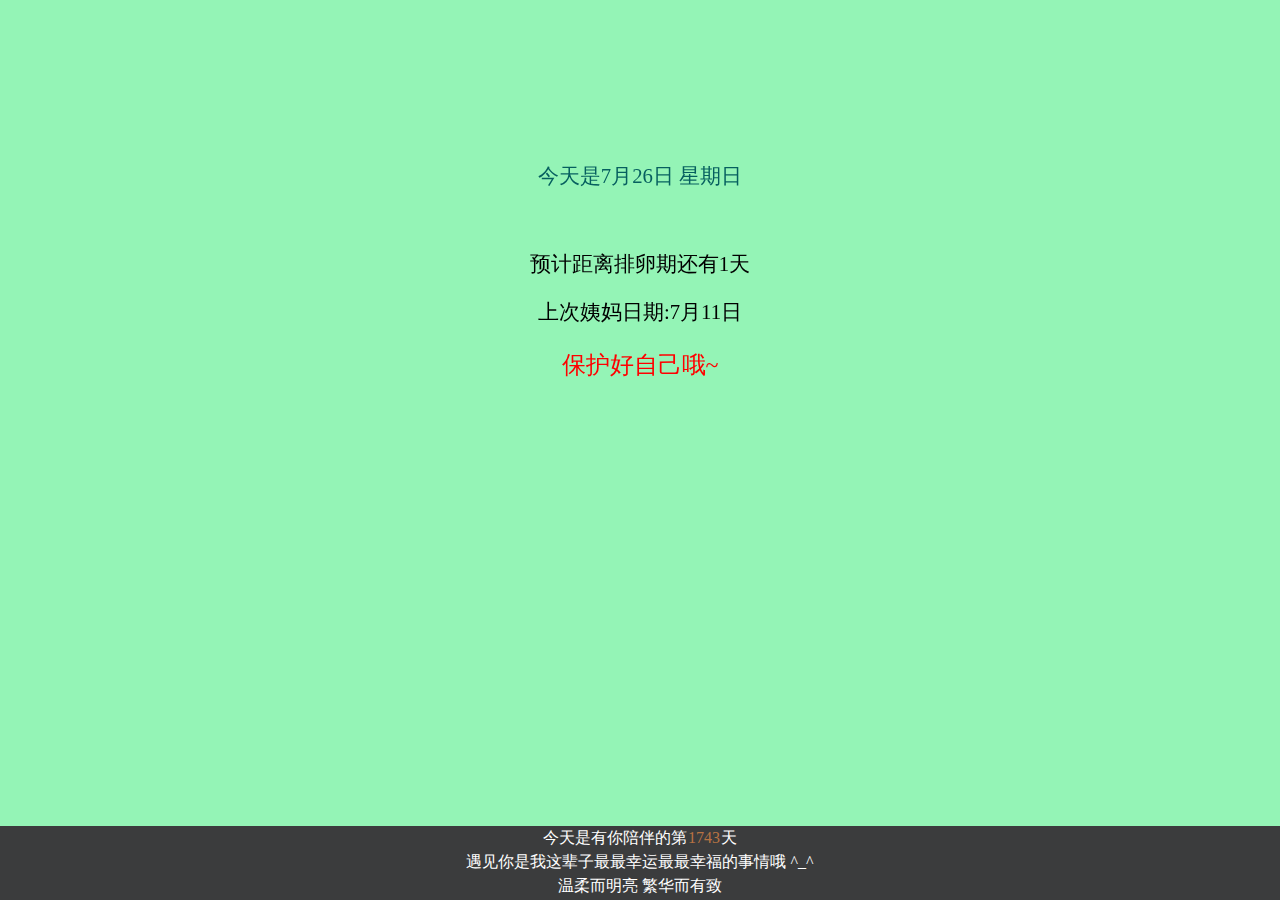
<file: nn/index.html>
<!DOCTYPE html>
<html lang="en">
<head>
  <meta name="robots" content="noarchive">
  <meta charset="UTF-8" />
  <meta http-equiv="Expires" content="0">
  <meta http-equiv="Pragma" content="no-cache">
  <meta http-equiv="Cache-control" content="no-cache">
  <meta http-equiv="Cache" content="no-cache">
  <link rel="icon" href="/favicon.ico" />
  <link rel="stylesheet" href="./comm.css"/>
  <meta name="viewport" content="width=device-width, initial-scale=1, shrink-to-fit=no" />
  <title></title>
  <script src="https://code.jquery.com/jquery-3.6.0.min.js" type="text/javascript"></script>
  <script type="text/javascript">
    $(window).resize(function () {
      $("body").height(window.innerHeight);
    });
    var fDate;
    var weeks = ["日","一","二","三","四","五","六"]
    $(function () {
        $("#today").html("今天是"+(new Date().getMonth()+1)+"月"+new Date().getDate()+"日 星期"+weeks[new Date().getDay()]);
        var data = getCycle();
        $("#fDate").html(getDays(fDate));
        if(data.lastDate == null || data.nextDate == null){
            $("#record").html("还没有数据");
        }
        var nextDays = getDays(new Date(),data.nextDate);
        var lastDays = getDays(data.lastDate,new Date());
        if(lastDays >= 0 && lastDays < 5){
            if(data.isReal){
              $("#record").html("姨妈第"+(lastDays+1)+"天");
            }else{
              $("#record").html("预计是姨妈第"+(lastDays+1)+"天");
            }
            $("#big").html("忌冷、辣、油腻!<br/>适当活动~别劳累<br/>多喝热水哦~");
        }else{
          $("#lastDate").html("上次姨妈日期:" + (data.lastDate.getMonth()+1)+"月"+data.lastDate.getDate()+"日" );
          if(nextDays < 19 && nextDays >= 10){
            if(nextDays < 19 && nextDays > 14){
              $("#record").html("预计距离排卵期还有"+(nextDays-14)+"天");
            }else if(nextDays <= 14 && nextDays >= 10){
                $("#record").html("预计排卵期第"+(15-nextDays)+"天");
            }
            $("#big").html("保护好自己哦~")
          }else if(nextDays < 10){
            $("#record").html("下次姨妈预计还有"+nextDays+"天");
            $("#big").html("买榴莲!<br/>买榴莲!<br/>买榴莲!");
          }else{
            $("#record").html("预计距离排卵期还有"+(nextDays-14)+"天");
            $("#big").html("今天风和日丽~")
          }
        } 
    })
    // 获取周期计算值
    var getCycle = function(){
        var cycle = 30;
        var lastDate;
        var nextDate;
        var isReal = false; // false时为预测值 true为记录值
        $.ajaxSettings.async = false;
        $.getJSON("record.json?v=1017", function (result) {
            var data = result.thatDates;
            fDate = new Date(result.encounterDate);
            if(data && data.length > 0){
                lastDate = new Date(data[data.length - 1]);
                if(data.length > 1){
                    var sum = 0;
                    var cnt = 0;
                    for(var i=data.length-1;i>0;i--){
                        var intervalDays = getDays(data[i-1],data[i]);
                        if( intervalDays >= 21 && intervalDays <= 35){
                            sum += intervalDays;
                            cnt ++;
                        }
                        if(cnt > 5){
                          break;
                        }
                    }
                    if(sum > 0){
                        cycle = (sum / cnt).toFixed(0);
                    }
                }
                nextDate = lastDate;
                if(getDays(lastDate) < cycle){
                  isReal = true;
                }
                while(getDays(new Date(),nextDate)<1){
                    lastDate = new Date(nextDate);
                    nextDate = addDay(cycle,nextDate);
                }
            }
        });
        return {"cycle" : cycle,"lastDate":lastDate,"nextDate":nextDate,"isReal":isReal}
    }
    // 计算两时间相差天数
    var getDays = function(begin,end){
        if(begin == null){
            return 0;
        }
        if(end == null){
            end = new Date();
        }
        return parseInt((new Date(end) - new Date(begin))/3600000/24);
    }
    function addDay(dayNumber, date) {
        date = date ? date : new Date();
        var ms = dayNumber * (1000 * 60 * 60 * 24)
        var newDate = new Date(date.getTime() + ms);
        return newDate;
    }
  </script>
</head>

<body style="background: #3deb7a8c">
  <h3 class="logo-text"></h3>
  <div class="main">
      <div id="content">
        <div id="today"></div>
        <div id="record"></div>
        <div id="lastDate"></div>
        <div id="big">
          大号字
        </div>
      </div>

      <div class="foot">
          <span></span>
      </div>
      <div class="bottom_layer">
          <div style="width:300px;margin:0 auto; padding:0px 0;display: contents;">
              今天是有你陪伴的第<span id="fDate"></span>天<br/>
              遇见你是我这辈子最最幸运最最幸福的事情哦 ^_^<br/>
              温柔而明亮 繁华而有致
          </div>
      </div>
  </div>
</body>

</html>
</file>
<file: nn/comm.css>
body {
    font-size: 1.3rem;
    max-width: 40rem;
    /* background: linear-gradient(to right, #d7f9defa, #c0d4f6);*/
    background: #D6EAF8;
    transition: background-color .5s;
}

.input-text {
    line-height: inherit;
    display: -webkit-box;
    display: -ms-flexbox;
    display: flex;
    margin-bottom: 0;
    font-weight: 400;
    color: #495057;
    white-space: nowrap;
}

li {
    list-style-type: none !important;
}

a {
    text-decoration: none;
    margin-left: 3px;
}

.btn {
    padding: 3px 8px 3px 6px;
    font-size: 1rem;
}

.foot-item {
    float: right;
    margin-left: 3px;
    font-size: 0.8rem;
    font-style: italic;
}

.split-sign {
    margin: 0 3px;
    color: transparent;
}


#content {
    position: fixed;
    bottom: 32%;
    left: 6%;
    width: 88%;
    height: 50%;
    z-index: 1000;
    text-align: center;
}


#tableTree {
    width: 98%;
}

#tableTree tr td:last-child {
    text-align: right;
    margin-right: 150px;
}

.bottom_layer {
    position: fixed;
    z-index: 302;
    bottom: 0;
    left: 0;
    width: 100%;
    height: 4.6rem;
    line-height: 1.5rem;
    font-size: 1rem;
    margin: 0;
    padding: auto;
    overflow: hidden;
    zoom: 1;
    background: rgb(59, 60, 61);
    color: white;
    text-align: center;
}

.bottom_layer a {
    display: inline-block !important;
    text-decoration: none !important;
    height: 20px !important;
    line-height: 20px !important;
}

.bottom_layer p {
    float: left;
    height: 20px;
    line-height: 20px;
    margin: 0px 0px 0px 5px;
    color: whitesmoke;
}


.foot {
    position: fixed;
    width: 43%;
    text-align: left;
    bottom: 10%;
    right: 1%;
    z-index: 10;
    color: rgba(236, 10, 97, 0.952);
    padding: .5rem;
    border-radius: .5rem;
    font-size: 1.1rem;
    font-family: fangsong;
    text-decoration: none;
    opacity: 0.7;
}

.logo-text {
    position: fixed;
    top: 7%;
    width: 100%;
    z-index: 1000;
    color: darkgrey;
    font-family: fangsong, monospace, Arial, SimSun, sans-serif;
    width: 100%;
    text-align: center;
}
#fDate{
    color: rgb(184, 115, 67);
    margin: 1px;
}
#big{
    font-size: x-large;
    margin: 15px;
    color: red;
    line-height: 3rem;
}
#today{
    margin-bottom: 60px;
    color: rgb(6, 95, 95);
}
#record{
    margin: 20px;
}
</file>
